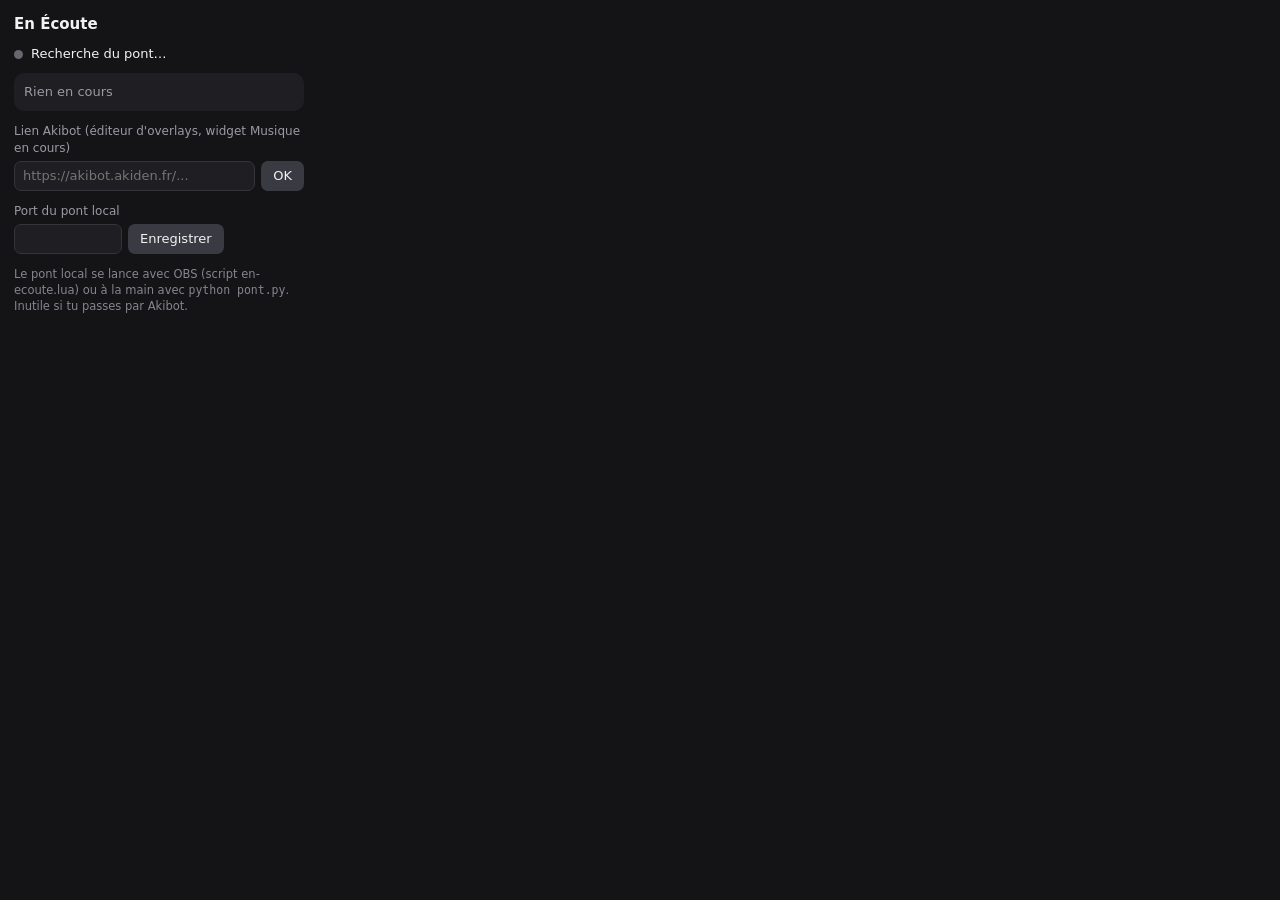
<file: extension/popup.html>
<!DOCTYPE html>
<html lang="fr">
<head>
<meta charset="utf-8">
<style>
  :root { color-scheme: dark; }
  body {
    width: 290px;
    margin: 0;
    padding: 14px;
    background: #141417;
    color: #f2f2f4;
    font: 13px/1.4 "Segoe UI", system-ui, sans-serif;
  }
  h1 { margin: 0 0 10px; font-size: 15px; font-weight: 650; }
  .ligne { display: flex; align-items: center; gap: 8px; margin-bottom: 10px; }
  .pastille { width: 9px; height: 9px; border-radius: 50%; background: #66666e; flex: none; }
  .pastille.ok { background: #2fd27a; }
  .pastille.ko { background: #ff5a5a; }
  .morceau {
    padding: 10px;
    border-radius: 10px;
    background: #1e1e23;
    margin-bottom: 12px;
  }
  .service { font-size: 10px; letter-spacing: .12em; text-transform: uppercase; color: #9a9aa3; }
  .titre { font-weight: 600; margin-top: 2px; }
  .artiste { color: #b9b9c1; }
  .vide { color: #9a9aa3; }
  label { display: block; color: #9a9aa3; font-size: 12px; margin-bottom: 4px; }
  .port { display: flex; gap: 6px; }
  input {
    width: 90px;
    padding: 5px 8px;
    border: 1px solid #34343b;
    border-radius: 7px;
    background: #1e1e23;
    color: inherit;
    font: inherit;
  }
  button {
    padding: 5px 12px;
    border: 0;
    border-radius: 7px;
    background: #3a3a43;
    color: inherit;
    font: inherit;
    cursor: pointer;
  }
  button:hover { background: #4a4a55; }
  .aide { margin-top: 12px; font-size: 11.5px; color: #85858e; }
  .maj {
    display: none;
    margin-bottom: 12px;
    padding: 8px 10px;
    border-radius: 9px;
    background: #2a2140;
    color: #e4dcff;
    font-size: 12px;
  }
  .maj.visible { display: block; }
  .maj a { color: #c9b5ff; }
  .version { margin-top: 8px; font-size: 11px; color: #5f5f68; }
  .bloc { margin-bottom: 12px; }
  .lien { display: flex; gap: 6px; }
  .lien input { flex: 1; width: auto; min-width: 0; }
  .etat-akibot { margin-top: 5px; font-size: 11.5px; color: #9a9aa3; }
  .etat-akibot.ok { color: #2fd27a; }
  .etat-akibot.ko { color: #ff7a7a; }
</style>
</head>
<body>
  <h1>En Écoute</h1>

  <div class="ligne">
    <span class="pastille" id="pastille"></span>
    <span id="statut">Recherche du pont…</span>
  </div>

  <div class="morceau" id="morceau"><span class="vide">Rien en cours</span></div>

  <div class="maj" id="maj"></div>

  <div class="bloc">
    <label for="akibot">Lien Akibot (éditeur d'overlays, widget Musique en cours)</label>
    <div class="lien">
      <input id="akibot" type="url" placeholder="https://akibot.akiden.fr/..." spellcheck="false">
      <button id="enregistrerAkibot">OK</button>
    </div>
    <div class="etat-akibot" id="etatAkibot"></div>
  </div>

  <label for="port">Port du pont local</label>
  <div class="port">
    <input id="port" type="number" min="1024" max="65535">
    <button id="enregistrer">Enregistrer</button>
  </div>

  <p class="aide">Le pont local se lance avec OBS (script en-ecoute.lua) ou à la main avec
    <code>python pont.py</code>. Inutile si tu passes par Akibot.</p>
  <p class="version" id="version"></p>

  <script src="popup.js"></script>
</body>
</html>
</file>
